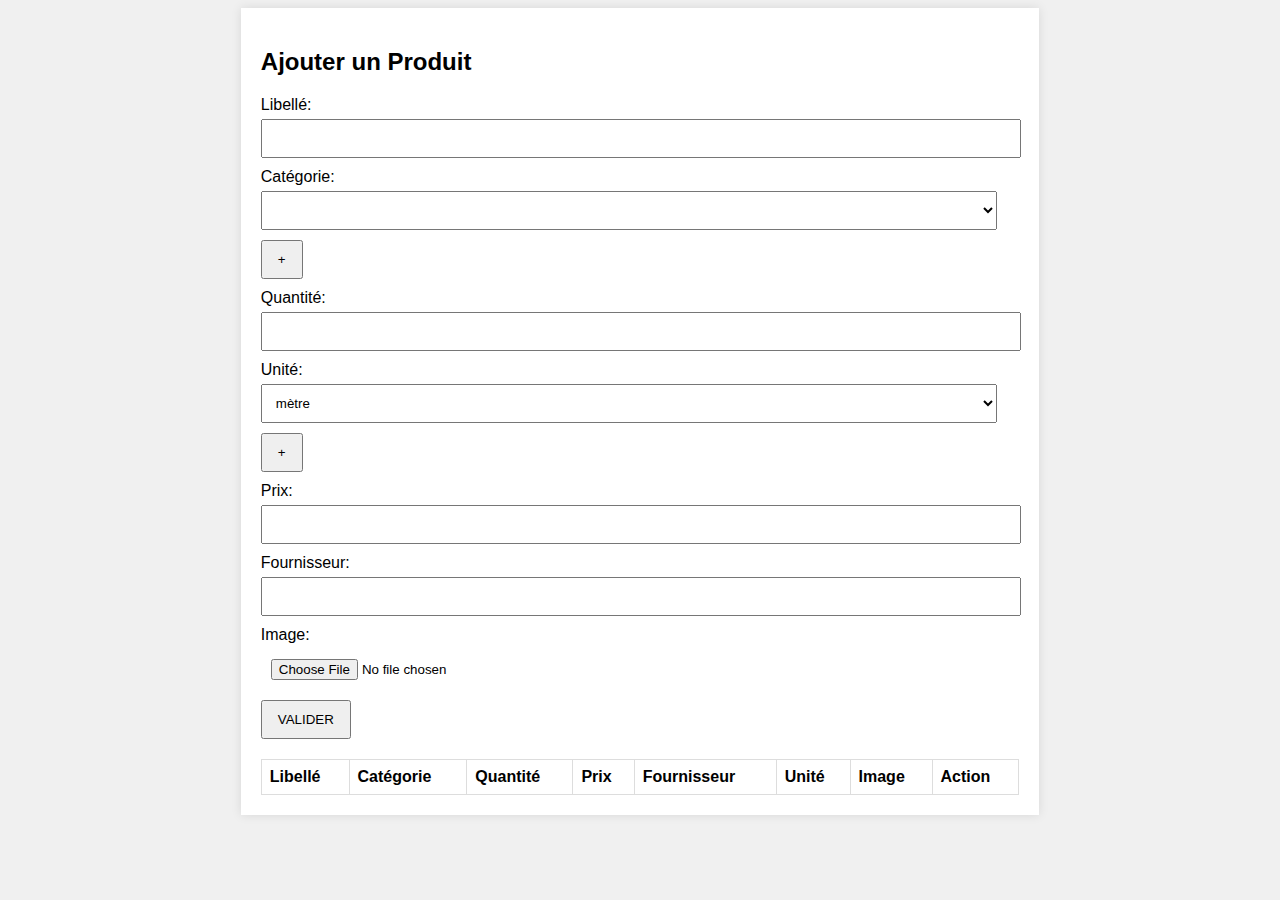
<file: format1/index.html>
<!DOCTYPE html>
<html lang="en">
<head>
    <meta charset="UTF-8">
    <meta name="viewport" content="width=device-width, initial-scale=1.0">
    <link rel="stylesheet" href="style.css">
    <title>Gestion des Produits</title>
</head>
<body>
    <div class="container">
        <h2>Ajouter un Produit</h2>
        <div class="form">
            <label>Libellé:</label>
            <input type="text" id="libelle">

            <label>Catégorie:</label>
            <select id="categorie">
                <!-- Les catégories existantes -->
            </select>
            <button id="addCategoryBtn">+</button>

            <label>Quantité:</label>
            <input type="number" id="quantite">

            <label>Unité:</label>
            <select id="unite">
                <option value="mètre">mètre</option>
                <option value="kilogramme">kilogramme</option>
            </select>
            <button id="addUniteBtn">+</button>

            <label>Prix:</label>
            <input type="number" id="prix">

            <label>Fournisseur:</label>
            <input type="text" id="fournisseur">

            <label>Image:</label>
            <input type="file" id="image" accept="image/*">

            <button id="valider">VALIDER</button>
        </div>

        <table id="produitTable">
            <thead>
                <tr>
                    <th>Libellé</th>
                    <th>Catégorie</th>
                    <th>Quantité</th>
                    <th>Prix</th>
                    <th>Fournisseur</th>
                    <th>Unité</th>
                    <th>Image</th>
                    <th>Action</th>
                </tr>
            </thead>
            <tbody>
                <!-- Les produits ajoutés vont être insérés ici -->
            </tbody>
        </table>
    </div>

    <div id="categoryModal" class="modal">
        <div class="modal-content">
            <span class="close">&times;</span>
            <h3>Ajouter une Catégorie</h3>
            <label>Libellé:</label>
            <input type="text" id="newCategoryLibelle">
            <button id="saveCategoryBtn">Enregistrer</button>
        </div>
    </div>

    <script src="script.js"></script>
</body>
</html>
</file>
<file: format1/style.css>
body {
    font-family: Arial, sans-serif;
    background-color: #f0f0f0;
}

.container {
    width: 60%;
    margin: 0 auto;
    background-color: #ffffff;
    padding: 20px;
    box-shadow: 0 0 10px rgba(0,0,0,0.1);
}

label {
    display: block;
    margin-top: 10px;
}

input, select {
    width: calc(100% - 22px);
    padding: 10px;
    margin-top: 5px;
}

button {
    margin-top: 10px;
    padding: 10px 15px;
    cursor: pointer;
}

#produitTable {
    width: 100%;
    margin-top: 20px;
    border-collapse: collapse;
}

#produitTable th, #produitTable td {
    border: 1px solid #ddd;
    padding: 8px;
    text-align: left;
}

.modal {
    display: none;
    position: fixed;
    z-index: 1;
    padding-top: 100px;
    left: 0;
    top: 0;
    width: 100%;
    height: 100%;
    background-color: rgba(0,0,0,0.4);
}

.modal-content {
    background-color: #fefefe;
    margin: auto;
    padding: 20px;
    width: 50%;
    position: relative;
}

.close {
    color: #aaa;
    float: right;
    font-size: 28px;
    cursor: pointer;
}
</file>
